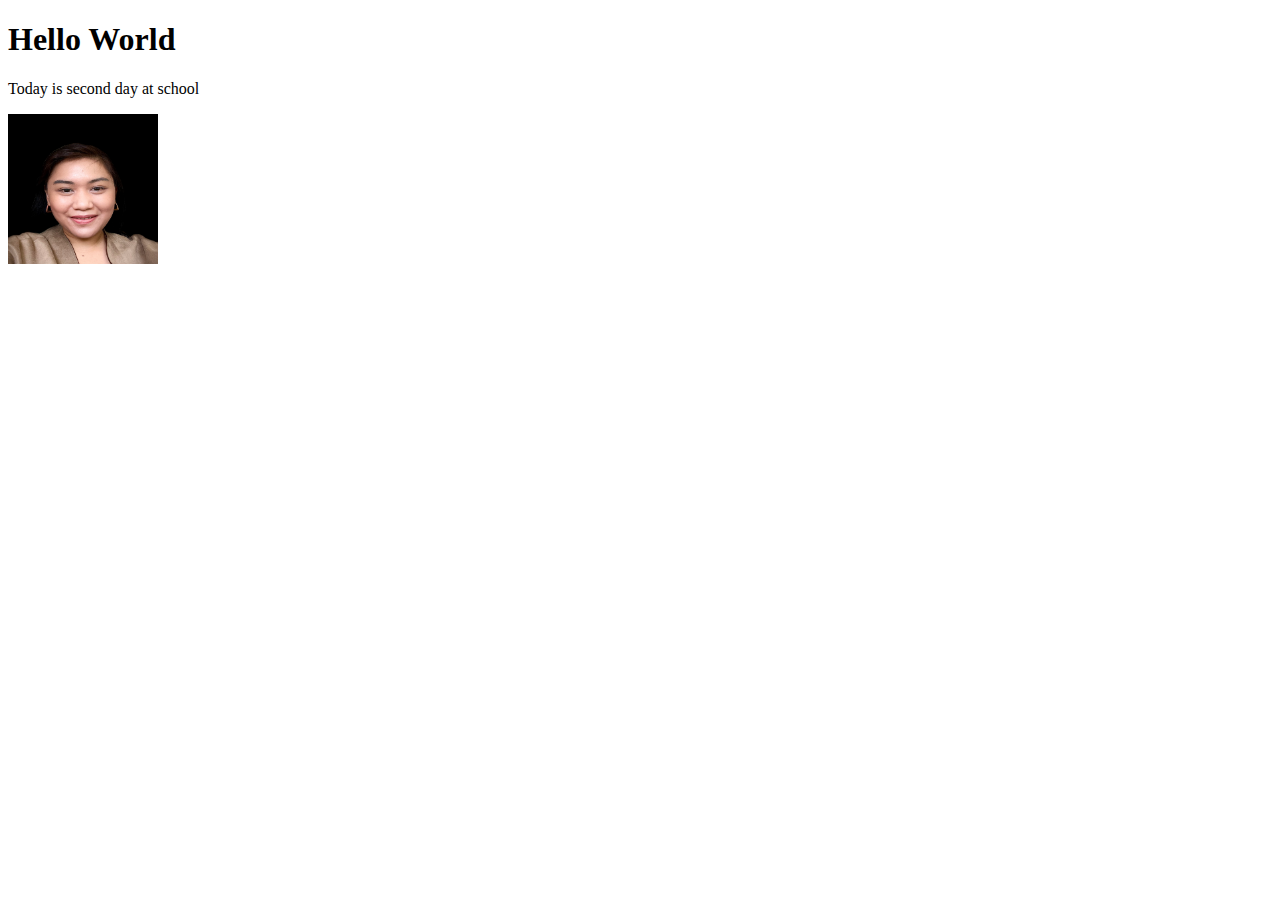
<file: index.html>
<!DOCTYPE html>
<html lang="en">
  <head>
    <meta charset="UTF-8" />
    <meta name="viewport" content="width=device-width, initial-scale=1.0" />
    <title>Document</title>
  </head>

  <body>
    <main>
      <section class="section-hero">
        <div class="hero">
          <h1 class="heading-primary">Hello World</h1>
          <p class="hero-description">Today is second day at school</p>
          <img
            class="hero-img"
            src="images/Chichi.jpg"
            alt="chitralada pensuk picture"
            height="150px"
            width="150px"
          />
        </div>
      </section>
    </main>
  </body>
</html>
</file>
